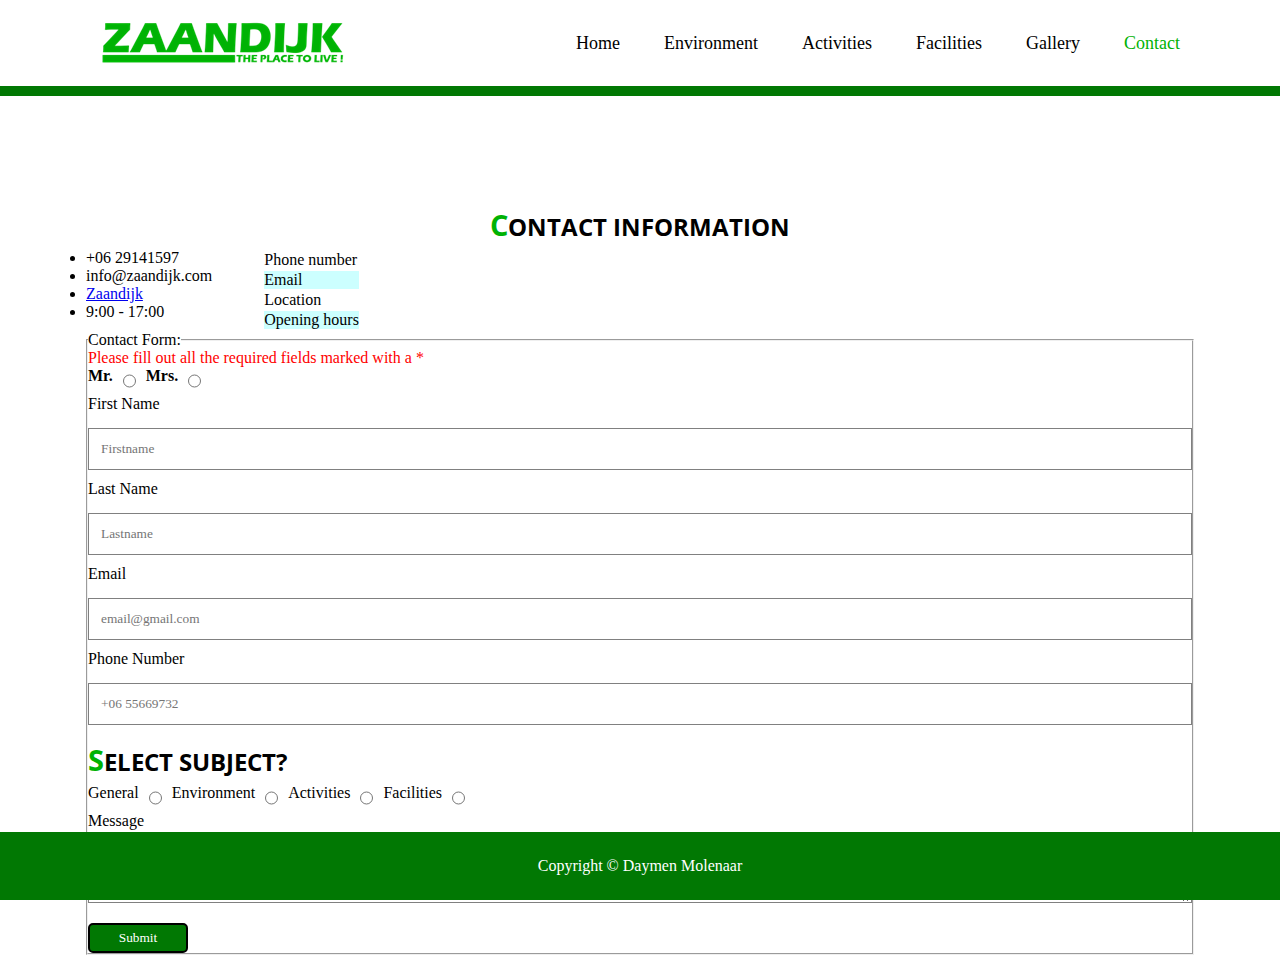
<file: contact.html>
<!DOCTYPE html>
<html lang="en">
<head>
    <meta charset="UTF-8">
    <meta name="viewport" content="width=device-width, initial-scale=1.0">
    <meta name="author" content="Daymen Molenaar">
    <meta name="keywords" content="HTML, CSS, Zaandijk, Webmarkup, Exams">
    <meta name="description" content="Hi my name is Daymen Molenaar, and i'm creating a website for my webmarkup exam. This website is about the neighbourhood of Zaandijk and what you can find there. The design i'm going for is a replica of the design i made in the course webdesign">

    <title>Zaandijk</title>

    <link rel="stylesheet" type="text/css" href="css/style.css">
    <link rel="icon" type="img/png" href="img/favicon.png">
</head>
<body>
    <header class="header"> 
        <img src="img/logo.png" class="logo" alt="Logo" title="Website logo">

        <nav class="topnav">
            <a href="index.html">Home</a>
            <a href="environment.html">Environment</a>
            <a href="activities.html">Activities</a>
            <a href="facilities.html">Facilities</a>
            <a href="gallery.html">Gallery</a>
            <a class="current" href="#">Contact</a>
        </nav>
    </header>

    <form class="contactform">
        <h2 class="contacttitle">Contact information</h2>

        <ul class="contactinfo">
            <li>+06 29141597</li>
            <li>info@zaandijk.com</li>
            <li><a href="https://www.google.com/maps/place/Zaandijk/@52.4799071,4.7833473,15z/data=!3m1!4b1!4m6!3m5!1s0x47c5fc8f548999e3:0x9d9980b11d0ebc48!8m2!3d52.4740433!4d4.8028179!16zL20vMDI0cHFo?entry=ttu">Zaandijk</a></li>
            <li>9:00 - 17:00</li>
        </ul>  

        <table>
            <tr>
              <td>Phone number</td>
            </tr>
            <tr>
              <td>Email</td>
            </tr>
            <tr>
              <td>Location</td>
            </tr>
            <tr>
              <td>Opening hours</td>
            </tr>
          </table>

        <fieldset>
            <legend>Contact Form:</legend>

            <aside>Please fill out all the required fields marked with a *</aside>

            <section class="radiobuttons">
                <label id="mr"><strong>Mr.</strong></label>
                <input type="radio" id="mrbutton" name="gender" value="mr">

                <label id="mrs"><strong>Mrs.</strong></label>
                <input type="radio" id="mrsbutton" name="gender" value="mrs">
            </section>
            
            <label>First Name</label>
            <input type="text" id="fname" name="firstname" placeholder="Firstname">

            <label>Last Name</label>
            <input type="text" id="lname" name="lastname" placeholder="Lastname">

            <label>Email</label>
            <input type="email" id="email" name="email" placeholder="email@gmail.com">

            <label>Phone Number</label>
            <input type="text" id="phonenumber" name="phone" placeholder="+06 55669732">

            <h2>Select Subject?</h2>

            <section class="radiobuttons">
                <label for="general">General</label>
                <input type="radio" id="general" name="gender" value="general">

                <label for="environment">Environment</label>
                <input type="radio" id="environment" name="gender" value="environment">

                <label for="activities">Activities</label>
                <input type="radio" id="activities" name="gender" value="activities">

                <label for="facilities">Facilities</label>
                <input type="radio" id="facilities" name="gender" value="facilities">
            </section>

            <label for="message">Message</label>
            <textarea id="message" name="messagebox" placeholder="message"></textarea>

            <input class="submitBtn" type="submit" value="Submit">
        </fieldset>
    </form>
    
    <footer class="footer">
        <p>Copyright &#169; Daymen Molenaar</p>
    </footer>
</body>
</html>
</file>
<file: css/style.css>
/* add all items from grading group 3 and 4. Search for items in group 5 that refer to css f.e. z index */ 

/* Zaandijk CSS*/ 
@import url('https://fonts.googleapis.com/css?family=Open Sans');

* {
    margin: 0;
    padding: 0;
    box-sizing: border-box;
    font-family: 'Segoe UI';
}

@media (min-width: 769px) {
    body {
        display: flex;
        justify-content: center;
        align-items: center;
        min-height: 75vh;
    }

    .header {
        position: fixed;
        top: 0;
        left: 0;
        width: 100%;
        padding: 20px 100px;
        background: white;
        display: flex;
        justify-content: space-between;
        align-items: center;
        z-index: 100;
        border-bottom: 10px solid #017803;
    }

    .topnav a{
        font-size: 18px;
        color: black;
        font-weight: 500;
        text-decoration: none;
        margin-left: 40px;
    }

    .topnav a:hover {
        color: #00B204;
    }

    .topnav a.current{
        color: #00B204;
    }

    .banner img {
        position: absolute;
        top: 95px;
        left: 0;
        height: 420px;
        width: 100%;
        background: black;
    }

    .img-row {
        display: flex;
        justify-content: space-between;
        margin-left: 250px;
        margin-top: 565px;
    }
    
    .item {
        text-align: left;
        flex: 1;
        margin: 10px;
    }
    
    .item img {
        max-width: 520px;
    }

    .item p {
        line-height: 1.5em;
        text-indent: 0%;
        word-spacing: 1px;
    }

    .img-row button {
        background-color: #017803;
        color: white;
        height: 40px;
        width: 120px;
        font-size: medium;
        letter-spacing: 1px;
        border: transparent;
        border-radius: 5px;
        margin-top: 15px;
    }

    .item button:hover {
        background-color: #00B204;
    }
    
    h2, p, button {
        margin: 5px 0;
    }

    .img-row-two {
        display: flex;
        flex-wrap: wrap;
        justify-content: space-between;
        margin-top: 100px;
        text-align: center;
        font-size:  1rem;
    }
    
    .item-two {
        flex-basis: calc(33.33% - 20px);
        margin: 10px;
        padding: 10px;
    }
    
    .item-two img {
        max-width: 520px;
    }

    .item-two figcaption, h3 {
        max-width: 70%;
        text-align: left;
        margin-left: 150px;
    }

    .img-row-three {
        display: grid;
        grid-template-columns: repeat(2, 1fr);
        gap: 30px; 
        margin-top: 130px;
    }
    
    .img-row-three img {
        max-width: 675px;
        height: auto;
        margin-left: 600px;
    }

    .item-three p{
        width: 50%;
    }

    .img-row-four {
        display: grid;
        grid-template-columns: repeat(2, 1fr);
        gap: 30px; 
        margin-top: 130px;
    }
    
    .img-row-four img {
        max-width: 675px;
        height: auto;
        margin-left: 600px;
    }

    .item-four p{
        width: 50%;
    }

    .item-four p{
        width: 50%;
    }

    .paragraph {
        margin-bottom: 1em;
    }

    .img-gallery {
        display: grid;
        grid-template-columns: repeat(3, 1fr);
        gap: 20px; 
        justify-content: space-evenly;
        margin-top: 150px;
    }
    
    .img-gallery img {
        max-width: 425px;
        height: auto;
    }

    .submitBtn {
        background-color: #017803;
        color: white;
        height: 30px;
        width: 100px;
        border-color: black;
        border-style: solid;
        border-width: 2px;
        border-radius: 5px;
    }

    .submitBtn:hover {
        background-color: #00B204;
    }

    .submitBtn:active {
        height: 40px;
        width: 110px;
    }

    .contactform {
        margin-top: 200px;
    }

    .contactform h2 {
        font-family: 'Open Sans';
        text-transform: uppercase;
    }

    .contactform h2::first-letter {
        color: #00B204;
        font-size: larger;
    }

    input[type=text], input[type=email], select, textarea {
        width: 100%;
        padding: 12px;
        border: 1px solid gray; 
        box-sizing: border-box; 
        margin-top: 15px;
        margin-bottom: 16px; 
    }

    table tr:nth-child(even) {
        background-color: #CFF;
    }

    table tr:nth-child(odd) {
        background-color: #FFF;
    }

    fieldset > aside {
        color: red
    }

    .contacttitle {
        text-align: center;
    }

    .contactinfo {
        float: left;
        margin-right: 50px;
    }

    label, input[type="text"], input[type="email"] {
        margin-bottom: 10px;
    }

    .radiobuttons {
        display: flex;
    }

    .radiobuttons label,input {
        margin-right: 10px;
    }

    .cookies {
        position: fixed;
        bottom: 0;
        left: 0;
        width: 100%;
        padding: 20px 100px;
        text-align: center;
        background-color: #017803;
        color: white;
        z-index: 999;  
    }

    .cookies button{
        margin-left: 10px;
        height: 30px;
        width: 100px;
        border: transparent;
        border-radius: 5px;
        background-color: #00B204;
    }

    .cookies button:hover {
        background-color: #029704;
    }

    .footer {
        position: fixed;
        width: 100%;
        bottom: 0;
        background-color: #017803;
        text-align: center;
        color: white;
        text-decoration: none;
        padding: 20px 100px;
    }
}

/* mobile phone */

@media (max-width: 768px) {
    body {
        display: flex;
        justify-content: center;
        align-items: center;
        min-height: 75vh;
    }

    .header {
        position: fixed;
        display: flex;
        flex-direction: column;
        align-items: center;
        text-align: center;
        top: 0;
        left: 0;
        width: 100%;
        background: white;
        z-index: 100;
        border-bottom: 10px solid #017803;
    }
    
    .topnav a{
        font-size: 18px;
        color: black;
        font-weight: 500;
        text-decoration: none;
        margin-left: 40px;
    }

    .topnav a:hover {
        color: #00B204;
    }

    .topnav a.current{
        color: #00B204;
    }

    .banner img {
        position: absolute;
        top: 95px;
        left: 0;
        height: 420px;
        width: 100%;
        background: black;
    }

    .img-row {
        display: flex;
        flex-direction: column;
        margin-top: 565px;
    }
    
    .item img {
        max-width: 520px;
    }

    .item p , h2{
        line-height: 1.5em;
        text-indent: 0%;
        word-spacing: 1px;
        margin-left: auto;
        margin-right: auto;
        text-align: center;
    }

    .img-row button {
        background-color: #017803;
        color: white;
        height: 40px;
        width: 120px;
        font-size: medium;
        letter-spacing: 1px;
        border: transparent;
        border-radius: 5px;
        margin-left: 200px;
        margin-right: auto;
    }

    .item button:hover {
        background-color: #00B204;
    }
    
    h2, p, button {
        margin: 5px 0;
    }

    .img-row-two {
        display: flex;
        flex-wrap: wrap;
        flex-direction: column;
        justify-content: space-between;
        margin-top: 100px;
        text-align: center;
        font-size:  1rem;
    }
    
    .item-two {
        flex-basis: calc(33.33% - 20px);
        margin: 10px;
        padding: 10px;
    }
    
    .item-two img {
        max-width: 520px;
    }

    .item-two figcaption, h3 {
        max-width: 70%;
        margin-left: auto;
        margin-right: auto;
    }

    .img-row-three {
        display: flex;
        flex-wrap: wrap;
        flex-direction: column;
        justify-content: center;
        align-items: center;
        margin-top: 130px;
    }
    
    .img-row-three img {
        max-width: 480px;
        margin-top: 50px;
    }

    .item-three p, h2{
        width: 80%;
        margin-left: auto;
        margin-right: auto;
    }

    .img-row-four {
        display: flex;
        flex-wrap: wrap;
        flex-direction: column;
        justify-content: center;
        align-items: center;
        margin-top: 130px;
    }
    
    .img-row-four img {
        max-width: 480px;
        margin-top: 50px;
    }

    .item-four p, h2{
        width: 80%;
        margin-left: auto;
        margin-right: auto;
    }

    .paragraph {
        margin-bottom: 1em;
    }

    .paragraphtwo{
        margin-bottom: 8em;
    }

    .img-gallery {
        display: flex;
        flex-direction: column;
        margin-top: 150px;
        margin-bottom: 50px;
    }
    
    .img-gallery img {
        max-width: 425px;
        height: auto;
        margin-bottom: 50px;
    }

    .submitBtn {
        background-color: #017803;
        color: white;
        height: 30px;
        width: 100px;
        border-color: black;
        border-style: solid;
        border-width: 2px;
        border-radius: 5px;
    }

    .submitBtn:hover {
        background-color: #00B204;
    }

    .submitBtn:active {
        height: 40px;
        width: 110px;
    }

    .contactform {
        margin-top: 100px;
    }

    .contactform h2 {
        font-family: 'Open Sans';
        text-transform: uppercase;
    }

    .contactform h2::first-letter {
        color: #00B204;
        font-size: larger;
    }

    input[type=text], input[type=email], select, textarea {
        width: 100%;
        padding: 12px;
        border: 1px solid gray; 
        box-sizing: border-box; 
        margin-top: 15px;
        margin-bottom: 16px; 
    }

    table tr:nth-child(even) {
        background-color: #CFF;
    }

    table tr:nth-child(odd) {
        background-color: #FFF;
    }

    fieldset > aside {
        color: red
    }

    .contacttitle {
        text-align: center;
    }

    .contactinfo {
        float: left;
        margin-right: 50px;
    }

    label, input[type="text"], input[type="email"] {
        margin-bottom: 10px;
    }

    .radiobuttons {
        display: flex;
    }

    .radiobuttons label,input {
        margin-right: 10px;
    }

    .cookies {
        position: fixed;
        bottom: 0;
        left: 0;
        width: 100%;
        padding: 20px 100px;
        text-align: center;
        background-color: #017803;
        color: white;
        z-index: 9999;  
    }

    .cookies button{
        margin-left: 10px;
        height: 30px;
        width: 100px;
        border: transparent;
        border-radius: 5px;
        background-color: #00B204;
    }

    .cookies button:hover {
        background-color: #029704;
    }

    .footer {
        position: fixed;
        width: 100%;
        bottom: 0;
        background-color: #017803;
        text-align: center;
        color: white;
        text-decoration: none;
        padding: 20px 100px;
    }
}
</file>
